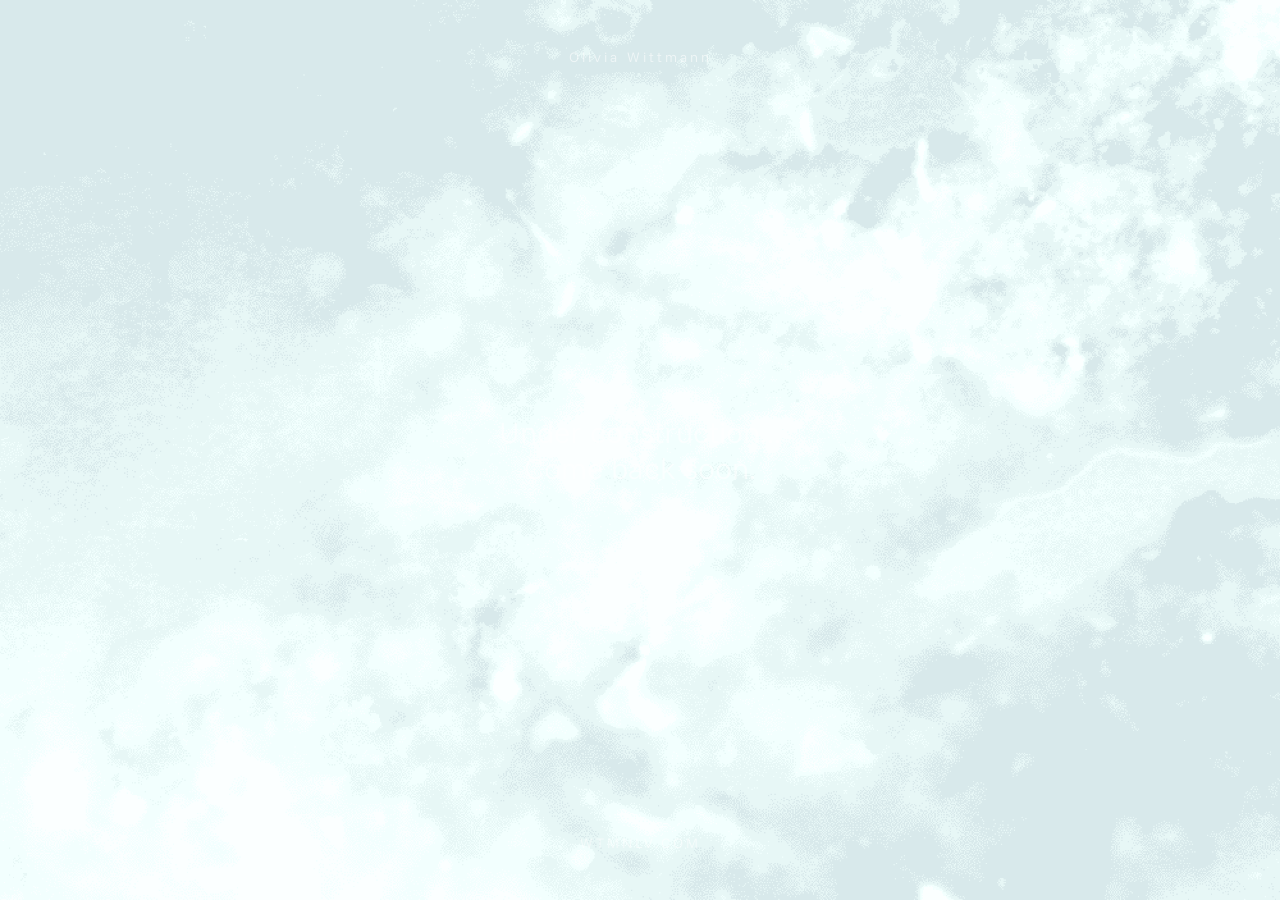
<file: index.html>
<!DOCTYPE html>
<html>
    <head>
        <meta http-equiv="Content-Type" content="text/html; charset=UTF-8" />
        <meta name="viewport" content="width=device-width" />
        <title>Portfolio Coming Soon...</title>
        <link href="css/reset.css" rel="stylesheet" type="text/css" />
        <link href="css/fonts.css" rel="stylesheet" type="text/css" />
        <link href="css/styles.css" rel="stylesheet" type="text/css" />
        <!-- <script type="text/javascript" src="js/jquery-3.6.0.min.js"></script> -->
        <!-- <script type="text/javascript" src="js/jquery.easing.1.3.js" ></script> -->
    </head>
    <body>
        <div id="siteBG"></div>

        <section id="hero">
            <div class="holder sm">
                <h2>Olivia Wittmann</h2>
            </div>
            <div class="holder">
                <h1>Under construction...</h1>
                <h1>Come back soon.</h1>
            </div>
            <div class="holder sm">
                <h2>WTMNLV.COM</h2>
            </div>
        </section>

        <!-- <script type="text/javascript" src="js/custom_behaviors.js"></script> -->
    </body>
</html>
</file>
<file: css/fonts.css>
@font-face {
    font-family: 'my_FunnelDisplay_Light';
    src: url('../fonts/FunnelDisplay-Light.woff2') format('woff2'),
        url('../fonts/FunnelDisplay-Light.woff') format('woff');
    font-weight: 300;
    font-style: normal;
    font-display: swap;
}

@font-face {
    font-family: 'my_FunnelDisplay_Medium';
    src: url('../fonts/FunnelDisplay-Medium.woff2') format('woff2'),
        url('../fonts/FunnelDisplay-Medium.woff') format('woff');
    font-weight: 500;
    font-style: normal;
    font-display: swap;
}

@font-face {
    font-family: 'my_FunnelDisplay_Bold';
    src: url('../fonts/FunnelDisplay-Bold.woff2') format('woff2'),
        url('../fonts/FunnelDisplay-Bold.woff') format('woff');
    font-weight: bold;
    font-style: normal;
    font-display: swap;
}

/* - - - - */

@font-face {
    font-family: 'my_FunnelSans_Light';
    src: url('../fonts/FunnelSans-Light.woff2') format('woff2'),
        url('../fonts/FunnelSans-Light.woff') format('woff');
    font-weight: 300;
    font-style: normal;
    font-display: swap;
}

@font-face {
    font-family: 'my_FunnelSans_LightIt';
    src: url('../fonts/FunnelSans-LightItalic.woff2') format('woff2'),
        url('../fonts/FunnelSans-LightItalic.woff') format('woff');
    font-weight: 300;
    font-style: italic;
    font-display: swap;
}

@font-face {
    font-family: 'my_FunnelSans_Medium';
    src: url('../fonts/FunnelSans-Medium.woff2') format('woff2'),
        url('../fonts/FunnelSans-Medium.woff') format('woff');
    font-weight: 500;
    font-style: normal;
    font-display: swap;
}

@font-face {
    font-family: 'my_FunnelSans_MediumIt';
    src: url('../fonts/FunnelSans-MediumItalic.woff2') format('woff2'),
        url('../fonts/FunnelSans-MediumItalic.woff') format('woff');
    font-weight: 500;
    font-style: italic;
    font-display: swap;
}

@font-face {
    font-family: 'my_FunnelSans_Bold';
    src: url('../fonts/FunnelSans-Bold.woff2') format('woff2'),
        url('../fonts/FunnelSans-Bold.woff') format('woff');
    font-weight: bold;
    font-style: normal;
    font-display: swap;
}

@font-face {
    font-family: 'my_FunnelSans_BoldIt';
    src: url('../fonts/FunnelSans-BoldItalic.woff2') format('woff2'),
        url('../fonts/FunnelSans-BoldItalic.woff') format('woff');
    font-weight: bold;
    font-style: italic;
    font-display: swap;
}
</file>
<file: css/styles.css>
/* GENERAL - - - - */

body{
	color: midnightblue;
	color: rgba(255,255,255,.6);
}

.container{
	margin-left: auto;
	margin-right: auto;
}

#siteBG{
	position: fixed;
	top: 0;
	left: 0;
	z-index: -99;
	width: 100vw;
	height: 100dvh;

	background-image: url(../images/bg.webp);
	background-size: cover;
	background-position: center;
	background-repeat: no-repeat;

	filter: saturate(40%) contrast(125%) brightness(108%);
	animation: pulse 8s infinite ease-in-out;
}

@keyframes pulse{
	0%{
		filter: saturate(40%) contrast(125%) brightness(108%);
	}
	50%{
		filter: saturate(160%) contrast(50%) brightness(100%);
	}
	100%{
		filter: saturate(40%) contrast(125%) brightness(108%);
	}
}

/* SECTIONS - - - - */

#hero{
	height: 100dvh;
	width: 100vw;
	display: flex;
	flex-direction: column;
	justify-content: space-between;
}

.holder{
	width: 100%;
}

.sm{
	padding: 50px 0;
}

.holder:first-of-type{
	align-self: flex-start;
}

.holder:last-of-type{
	align-self: flex-end;
}

.holder > *{
	font-family: 'my_FunnelSans_Light', sans-serif;
	text-align: center;
}

h1{
	font-size: 30px;
	line-height: 120%;
}

h2{
	font-size: 14px;
	letter-spacing: 3px;
}
</file>
